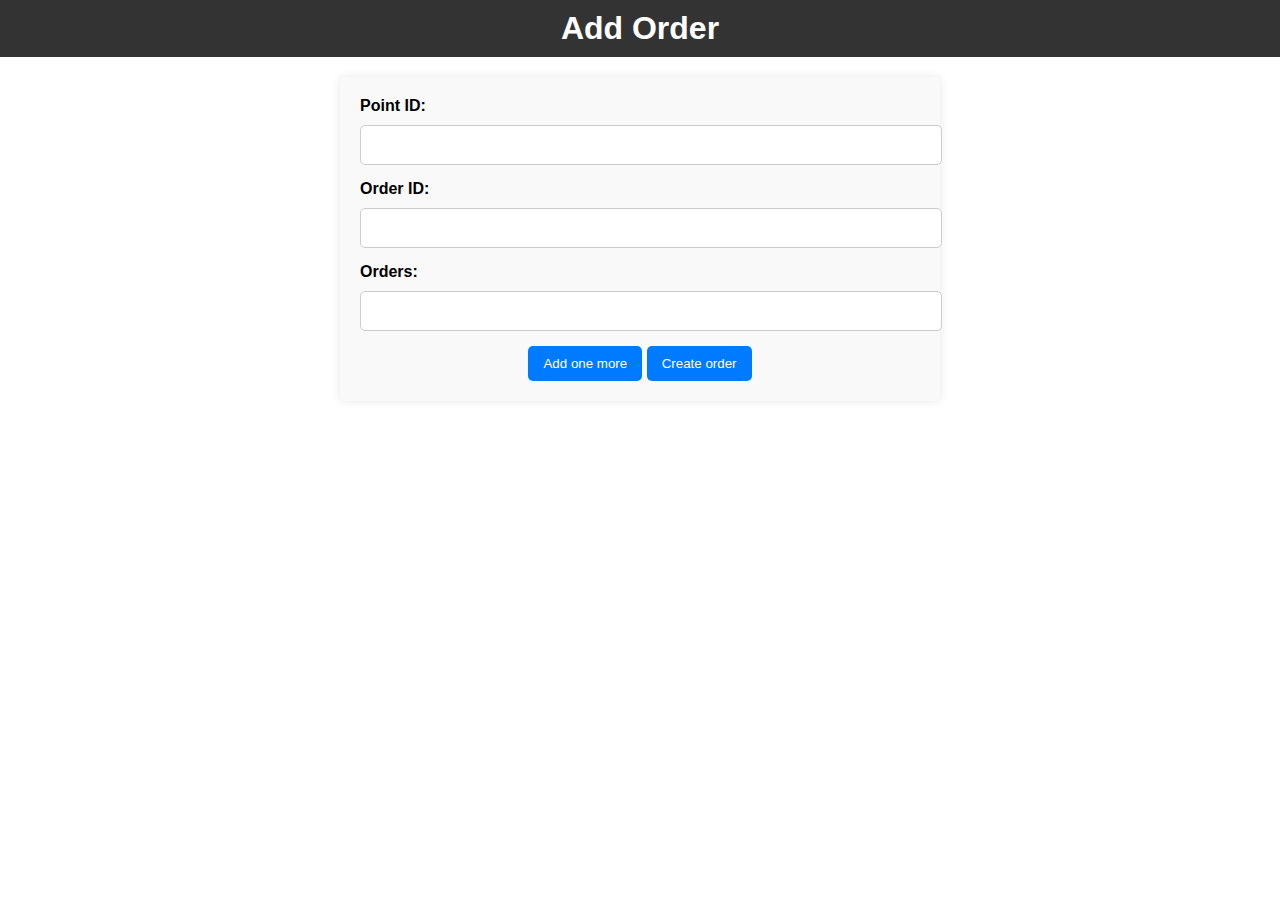
<file: frontend/index.html>
<!DOCTYPE html>
<html lang="en">
<head>
    <meta charset="UTF-8">
    <title>J'rachka Top</title>
    <link rel="stylesheet" href="index.css">
</head>
<body>
    <header>
        <h1>Add Order</h1>
    </header>
    <main>
        <form id="orderForm" action="http://localhost:8000/create_checks/" method="POST">
            <label for="point_id">Point ID:</label>
            <input type="number" id="point_id" name="point_id" required>

            <label for="order_id">Order ID:</label>
            <input type="number" id="order_id" name="order_id" required>

            <div id="orderDataContainer">
                <label>Orders:</label>
                <input type="text" class="order" name="order" required>
            </div>
            <div id="buttons">
                <button type="button" id="addOrderField">Add one more</button>
                <button type="submit">Create order</button>
            </div>
        </form>
    </main>
    <script src="index.js"></script>
</body>
</html>
</file>
<file: frontend/index.css>
body, h1, h2, p, label, input, button {
    margin: 0;
    padding: 0;
    border: 0;
    font-family: Arial, sans-serif;
}

header {
    background-color: #333;
    color: #fff;
    text-align: center;
    padding: 10px 0;
}

main {
    max-width: 600px;
    margin: 0 auto;
    padding: 20px;
}

form {
    background-color: #f9f9f9;
    padding: 20px;
    border-radius: 5px;
    box-shadow: 0 0 10px rgba(0, 0, 0, 0.1);
}

label {
    display: block;
    margin-bottom: 10px;
    font-weight: bold;
}

input[type="number"],
input[type="text"] {
    width: 100%;
    padding: 10px;
    margin-bottom: 15px;
    border: 1px solid #ccc;
    border-radius: 5px;
    font-size: 16px;
}

button {
    background-color: #007bff;
    color: #fff;
    border: none;
    padding: 10px 15px;
    cursor: pointer;
    border-radius: 5px;
}

p a {
    color: #007bff;
    text-decoration: none;
}

p a:hover {
    text-decoration: underline;
}

#buttons {
    text-align: center;
}
</file>
